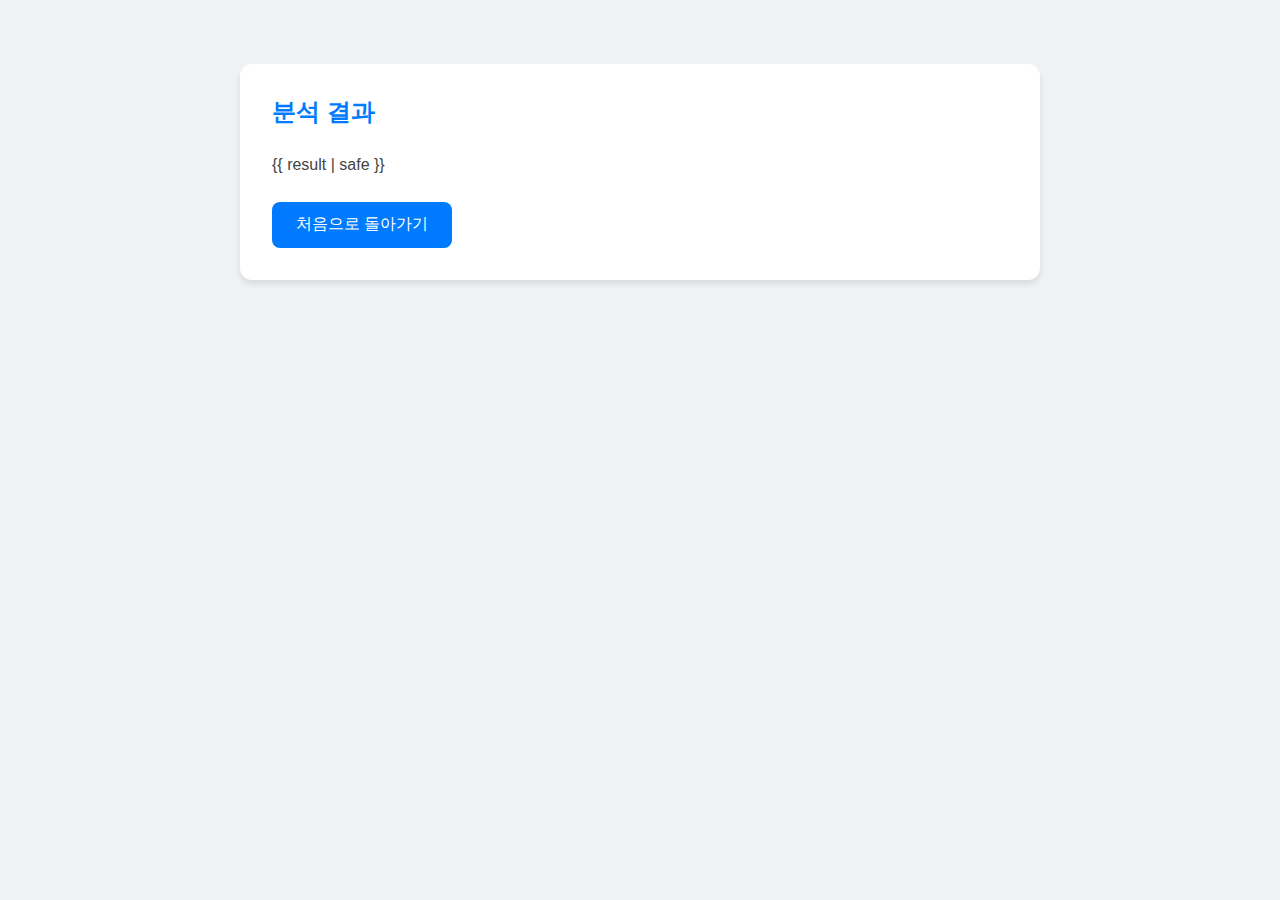
<file: templates/label.html>
<!DOCTYPE html>
<html lang="ko">
<head>
    <meta charset="UTF-8">
    <meta name="viewport" content="width=device-width, initial-scale=1.0">
    <title>이미지 라벨 결과</title>
    <style>
        * {
            margin: 0;
            padding: 0;
            box-sizing: border-box;
            font-family: 'Segoe UI', sans-serif;
        }

        body {
            background: #f0f2f5;
            color: #1a1a1a;
            padding: 2rem;
        }

        .result-container {
            max-width: 800px;
            margin: 2rem auto;
        }

        .result-card {
            background: white;
            border-radius: 12px;
            box-shadow: 0 4px 6px rgba(0,0,0,0.1);
            padding: 2rem;
        }

        h3 {
            color: #007bff;
            margin-bottom: 1.5rem;
            font-size: 1.5rem;
        }

        p {
            line-height: 1.6;
            color: #444;
        }

        .back-button {
            display: inline-block;
            margin-top: 1.5rem;
            padding: 0.8rem 1.5rem;
            background: #007bff;
            color: white;
            text-decoration: none;
            border-radius: 8px;
            transition: background 0.3s ease;
        }

        .back-button:hover {
            background: #0056b3;
        }
    </style>
</head>
<body>
    <div class="result-container">
        <div class="result-card">
            <h3>분석 결과</h3>
            <p>{{ result | safe }}</p>
            <a href="/" class="back-button">처음으로 돌아가기</a>
        </div>
    </div>
</body>
</html>
</file>
